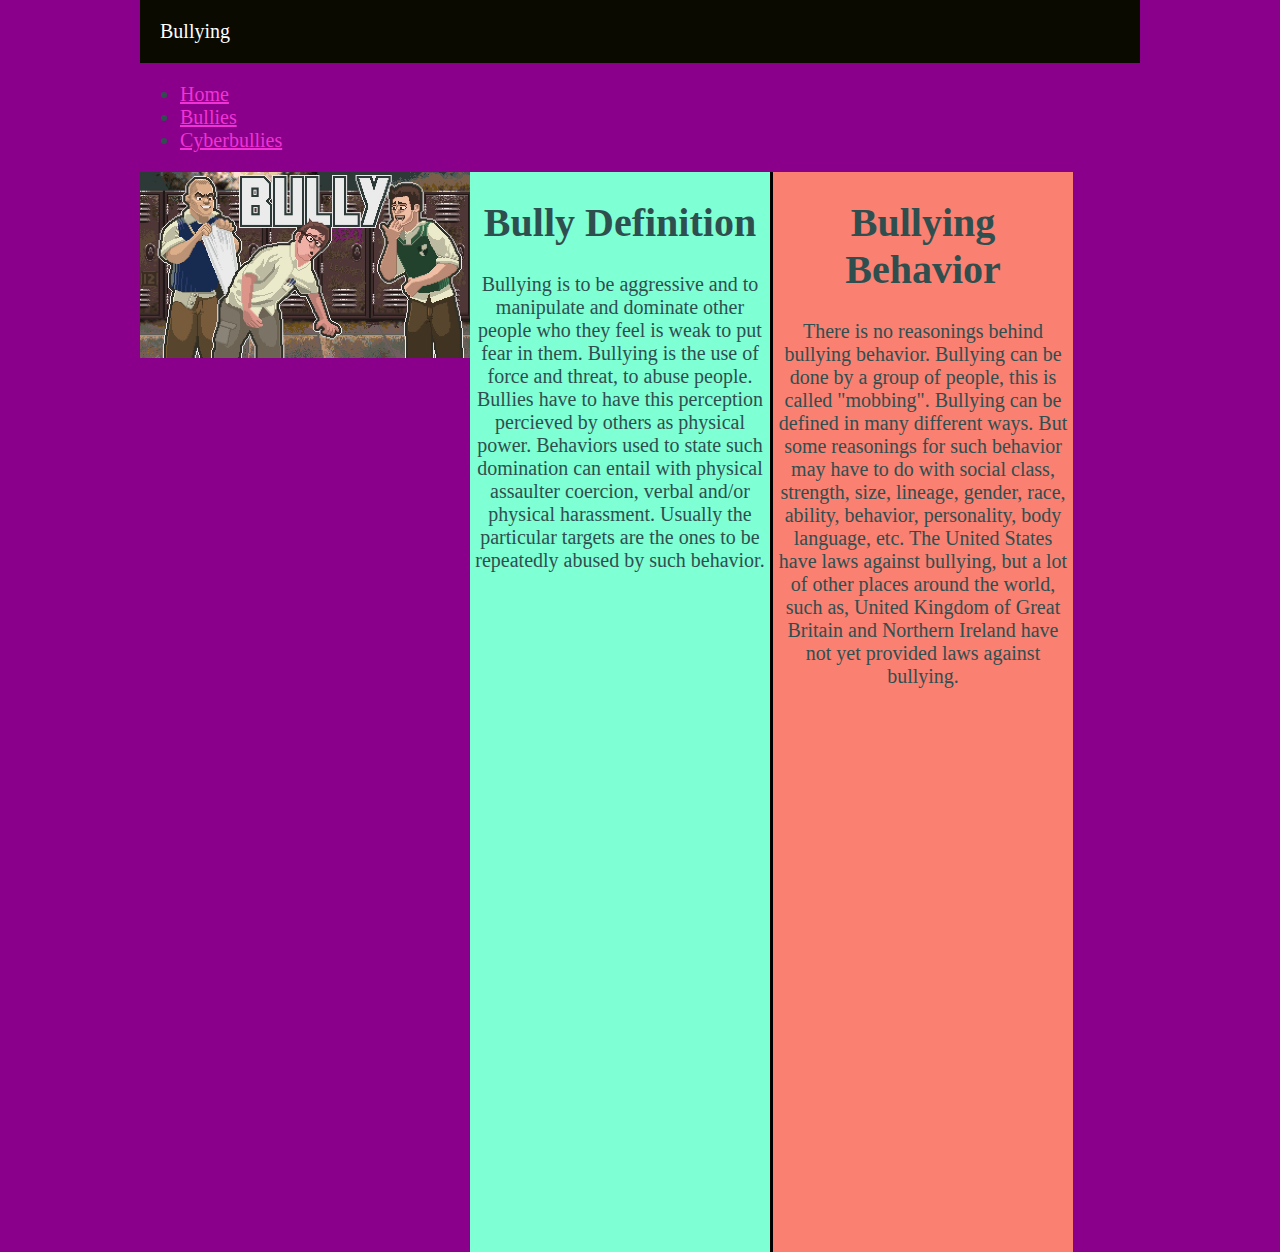
<file: bullies.html>
<!DOCTYPE HTML>
<html lang="en">
	<head>
		<meta charset="UTF-8">
		<title>A Site for People to Comprehend & Stop Bullying</title>
		<link rel="stylesheet" type="text/css" href="home.css">
        <style>
            body {
                background-color: #8B008B;
            }
        </style>
	</head>
	<body>
		<header>
			Bullying
            
		</header>
		<nav>
		    <ul>
				<li><a href="index.html">Home</a></li>

				<li><a href="bullies.html">Bullies</a></li>

				<li><a href="cyber-bullies.html">Cyberbullies</a></li>
            </ul>
		</nav>
       
        <div class="container" >
        <div class="pic" >
        <img src="bully-pic.jpg" />    
        </div>
         
        <div class="boy">
            <h1>Bully Definition</h1>
            
            <p> Bullying is to be aggressive and to manipulate and dominate other people who they feel is weak to put fear in them. Bullying is the use of force and threat, to abuse people. Bullies have to have this perception percieved by others as physical power. Behaviors used to state such domination can entail with physical assaulter coercion, verbal and/or physical harassment. Usually the particular targets are the ones to be repeatedly abused by such behavior.</p>  
            </div>
        <div class="stop">
            <h1>Bullying Behavior</h1>
            
            <p> There is no reasonings behind bullying behavior. Bullying can be done by a group of people, this is called "mobbing". Bullying can be defined in many different ways. But some reasonings for such behavior may have to do with social class, strength, size, lineage, gender, race, ability, behavior, personality, body language, etc. The United States have laws against bullying, but a lot of other places around the world, such as, United Kingdom of Great Britain and Northern Ireland have not yet provided laws against bullying.</p>
           
            </div>
            </div>
        
        </body>
            
        </html>
</file>
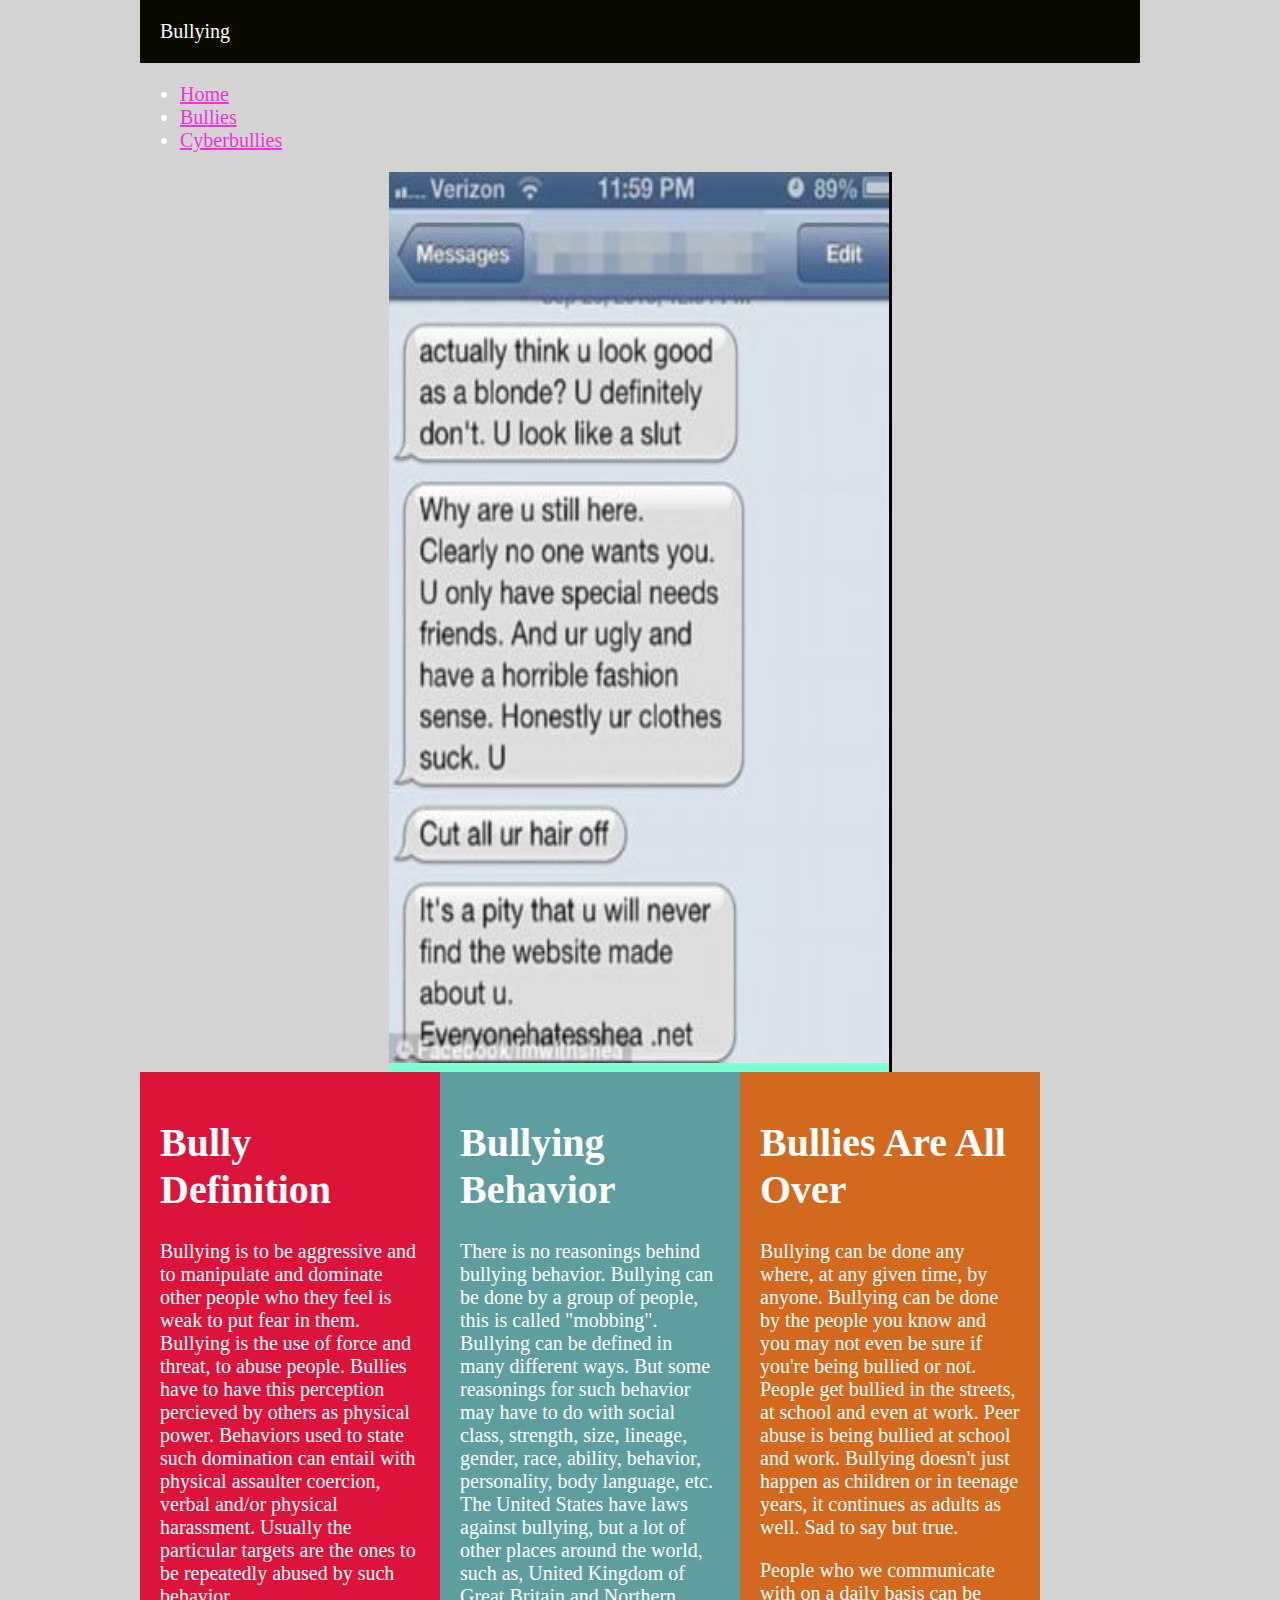
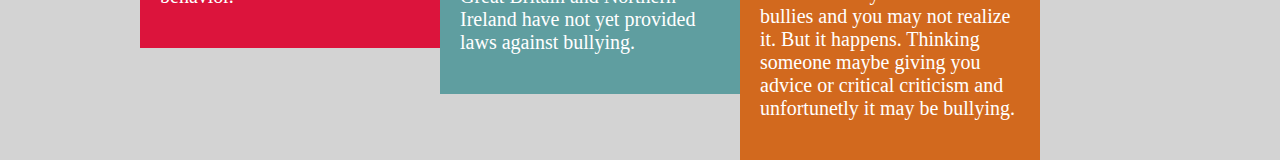
<file: cyber-bullies.html>
<!DOCTYPE HTML>
<html lang="en">
	<head>
		<meta charset="UTF-8">
		<title>A Site for People to Comprehend & Stop Bullying</title>
		<link rel="stylesheet" type="text/css" href="home.css">
        <style>
            body {
                color: white;
                background-color: lightgrey;
            }
        </style>
	</head>
	<body>
		<header>
			Bullying
		</header>
		<nav>
		    <ul>
				<li><a href="index.html">Home</a></li>

				<li><a href="bullies.html">Bullies</a></li>

				<li><a href="cyber-bullies.html">Cyberbullies</a></li>
            </ul>
		</nav>
        
       
        <div class="container">
            <div class="boy-cb">
        <img class="texts" src="cyber-pic.jpg" />    
            </div>
      
       
            <div class="definition">
                <h1>Bully Definition</h1>
            
                <p> Bullying is to be aggressive and to manipulate and dominate other people who they feel is weak to put fear in them. Bullying is the use of force and threat, to abuse people. Bullies have to have this perception percieved by others as physical power. Behaviors used to state such domination can entail with physical assaulter coercion, verbal and/or physical harassment. Usually the particular targets are the ones to be repeatedly abused by such behavior.</p>  
            </div>
           
            <div class="behavior">
                <h1>Bullying Behavior</h1>
            
                <p> There is no reasonings behind bullying behavior. Bullying can  be done by a group of people, this is called "mobbing". Bullying can be defined in many different ways. But some reasonings for such behavior may have to do with social class, strength, size, lineage, gender, race, ability, behavior, personality, body language, etc. The United States have laws against bullying, but a lot of other places around the world, such as, United Kingdom of Great Britain and Northern Ireland have not yet provided laws against bullying.</p>
            </div>
           
            <div class="over">
                <h1>Bullies Are All Over</h1>
           
                <p>Bullying can be done any where, at any given time, by anyone. Bullying can be done by the people you know and you may not even be sure if you're being bullied or not. People get bullied in the streets, at school and even at work. Peer abuse is being bullied at school and work. Bullying doesn't just happen as children or in teenage years, it continues as adults as well. Sad to say but true.</p>
            
                <p> People who we communicate with on a daily basis can be bullies and you may not realize it. But it happens. Thinking someone maybe giving you advice or critical criticism and unfortunetly it may be bullying.</p>
            </div>
              <div class="empty" ></div> 
            </div>
        
            
            
            </body>
        </html>
</file>
<file: home.css>
@import url('https://fonts.googleapis.com/css?family=Baloo+Bhaina|Courgette|Jim+Nightshade|Permanent+Marker|Ranga|Righteous|VT323');

html {
	
}
body {
	background-color: #FAF75A;
	font-family: 'Permanent Marker';
	font-size: 20px;
	color: #0A0A00;
	margin: 0 auto;
	width: 1000px;
}

header {
	background-color: #0A0A00;
	color: white;
	padding: 20px;
}		

main {	
	font-family: 'Permanent Marker';
	margin-left: 40px;
	margin-right: 40px;
}		

a {
	color: #F032D6;
}

footer {
	background-color: #0251FA;
	color: black;
	padding:  20px 40px;
}	
.homepic{
	width: 500px;
	height: 500px;
	margin-left: 230px;
}
/*end of home page----*/

/*bullies page-------------*/

body {
	color: #2F4F4F;
}

.container {
	height: 100vh;
}

.boy {
	background-color: #7FFFD4;
	float: left;
	width: 30%;
	height: 120vh;
	border-right: 3px black solid;
	text-align: center;
}
.stop {
	background-color: #FA8072;
	float: left;
	width: 30%;
	height: 120vh;
	margin: auto;
	text-align: center;
}

.pic img {
	width:100%;
    height: 85%;
}

.pic {
    width: 33%;
    float: left;
}

/* end of bullies page-------------- */

/*cyber-bullies---------*/
    
.definition {
    width: 26%;
    float: left;
    background-color: #DC143C;
    
}
.behavior {
    width: 26%;
    float: left;
    background-color: #5F9EA0;
}
.over {
    width: 26%;
    float: left;
    background-color: #D2691E;
}
.empty {
    clear: both;
}

.boy-cb {
	background-color: #7FFFD4;
	width: 50%;
    margin: auto;
	height: 100vh;
	border-right: 3px black solid;
	text-align: center;
}

.boy-cb img {
    width: 100%;
    margin-left: 0px;
}

.definition, .behavior, .over {
    padding: 2%;
}

.texts {
    height: 99%;
}
</file>
